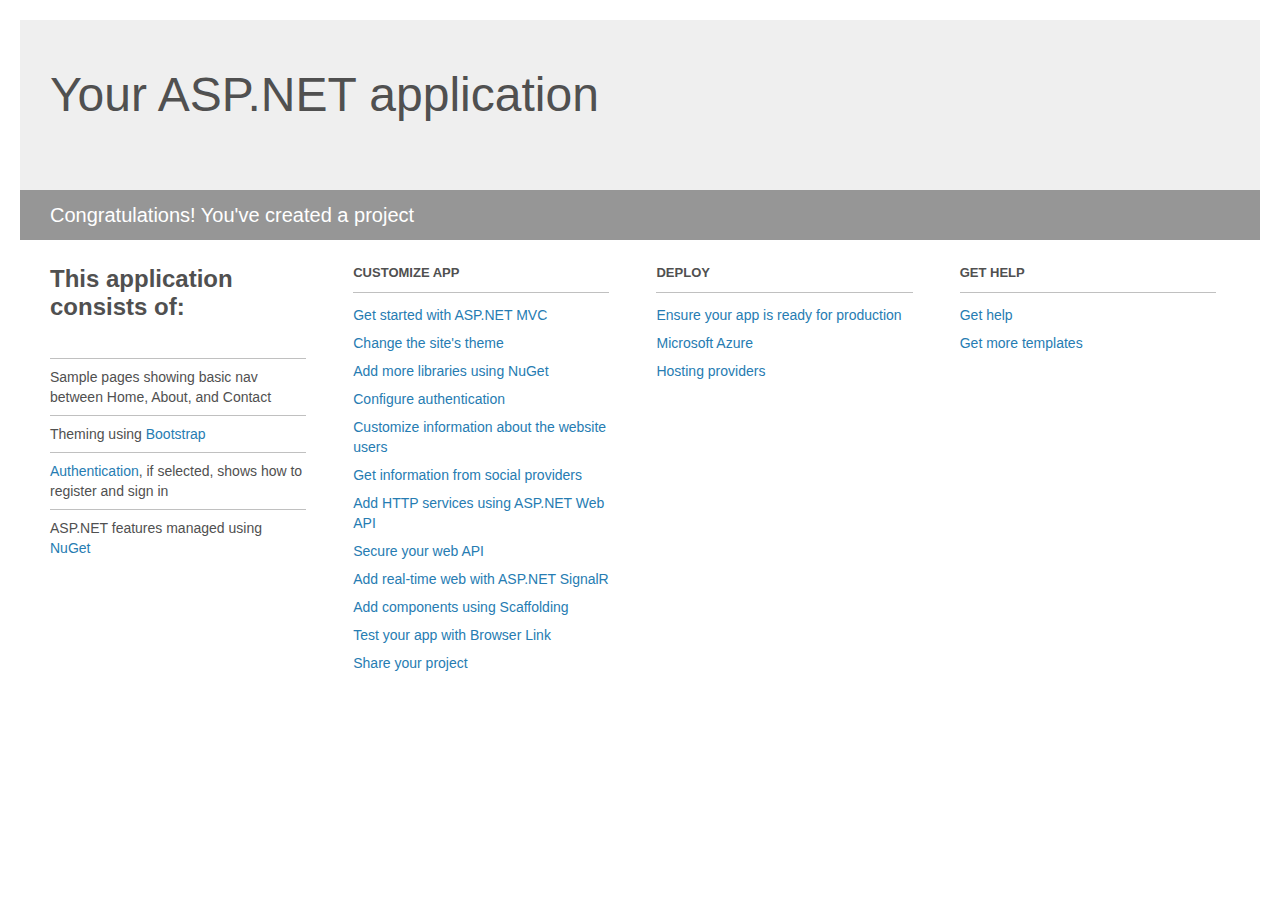
<file: src/ClassifiedApp/Project_Readme.html>
﻿<!DOCTYPE html>
<html lang="en">
<head>
    <meta charset="utf-8" />
    <title>Your ASP.NET application</title>
    <style>
        body {
            background: #fff;
            color: #505050;
            font: 14px 'Segoe UI', tahoma, arial, helvetica, sans-serif;
            margin: 20px;
            padding: 0;
        }

        #header {
            background: #efefef;
            padding: 0;
        }

        h1 {
            font-size: 48px;
            font-weight: normal;
            margin: 0;
            padding: 0 30px;
            line-height: 150px;
        }

        p {
            font-size: 20px;
            color: #fff;
            background: #969696;
            padding: 0 30px;
            line-height: 50px;
        }

        #main {
            padding: 5px 30px;
        }

        .section {
            width: 21.7%;
            float: left;
            margin: 0 0 0 4%;
        }

            .section h2 {
                font-size: 13px;
                text-transform: uppercase;
                margin: 0;
                border-bottom: 1px solid silver;
                padding-bottom: 12px;
                margin-bottom: 8px;
            }

            .section.first {
                margin-left: 0;
            }

                .section.first h2 {
                    font-size: 24px;
                    text-transform: none;
                    margin-bottom: 25px;
                    border: none;
                }

                .section.first li {
                    border-top: 1px solid silver;
                    padding: 8px 0;
                }

            .section.last {
                margin-right: 0;
            }

        ul {
            list-style: none;
            padding: 0;
            margin: 0;
            line-height: 20px;
        }

        li {
            padding: 4px 0;
        }

        a {
            color: #267cb2;
            text-decoration: none;
        }

            a:hover {
                text-decoration: underline;
            }
    </style>
</head>
<body>

    <div id="header">
        <h1>Your ASP.NET application</h1>
        <p>Congratulations! You've created a project</p>
    </div>

    <div id="main">
        <div class="section first">
            <h2>This application consists of:</h2>
            <ul>
                <li>Sample pages showing basic nav between Home, About, and Contact</li>
                <li>Theming using <a href="http://go.microsoft.com/fwlink/?LinkID=320754">Bootstrap</a></li>
                <li><a href="http://go.microsoft.com/fwlink/?LinkID=320755">Authentication</a>, if selected, shows how to register and sign in</li>
                <li>ASP.NET features managed using <a href="http://go.microsoft.com/fwlink/?LinkID=320756">NuGet</a></li>
            </ul>
        </div>

        <div class="section">
            <h2>Customize app</h2>
            <ul>
                <li><a href="http://go.microsoft.com/fwlink/?LinkID=320757">Get started with ASP.NET MVC</a></li>
                <li><a href="http://go.microsoft.com/fwlink/?LinkID=320758">Change the site's theme</a></li>
                <li><a href="http://go.microsoft.com/fwlink/?LinkID=320759">Add more libraries using NuGet</a></li>
                <li><a href="http://go.microsoft.com/fwlink/?LinkID=320760">Configure authentication</a></li>
                <li><a href="http://go.microsoft.com/fwlink/?LinkID=320761">Customize information about the website users</a></li>
                <li><a href="http://go.microsoft.com/fwlink/?LinkID=320762">Get information from social providers</a></li>
                <li><a href="http://go.microsoft.com/fwlink/?LinkID=320763">Add HTTP services using ASP.NET Web API</a></li>
                <li><a href="http://go.microsoft.com/fwlink/?LinkID=320764">Secure your web API</a></li>
                <li><a href="http://go.microsoft.com/fwlink/?LinkID=320765">Add real-time web with ASP.NET SignalR</a></li>
                <li><a href="http://go.microsoft.com/fwlink/?LinkID=320766">Add components using Scaffolding</a></li>
                <li><a href="http://go.microsoft.com/fwlink/?LinkID=320767">Test your app with Browser Link</a></li>
                <li><a href="http://go.microsoft.com/fwlink/?LinkID=320768">Share your project</a></li>
            </ul>
        </div>

        <div class="section">
            <h2>Deploy</h2>
            <ul>
                <li><a href="http://go.microsoft.com/fwlink/?LinkID=320769">Ensure your app is ready for production</a></li>
                <li><a href="http://go.microsoft.com/fwlink/?LinkID=320770">Microsoft Azure</a></li>
                <li><a href="http://go.microsoft.com/fwlink/?LinkID=320771">Hosting providers</a></li>
            </ul>
        </div>

        <div class="section last">
            <h2>Get help</h2>
            <ul>
                <li><a href="http://go.microsoft.com/fwlink/?LinkID=320772">Get help</a></li>
                <li><a href="http://go.microsoft.com/fwlink/?LinkID=320773">Get more templates</a></li>
            </ul>
        </div>
    </div>

</body>
</html>
</file>
